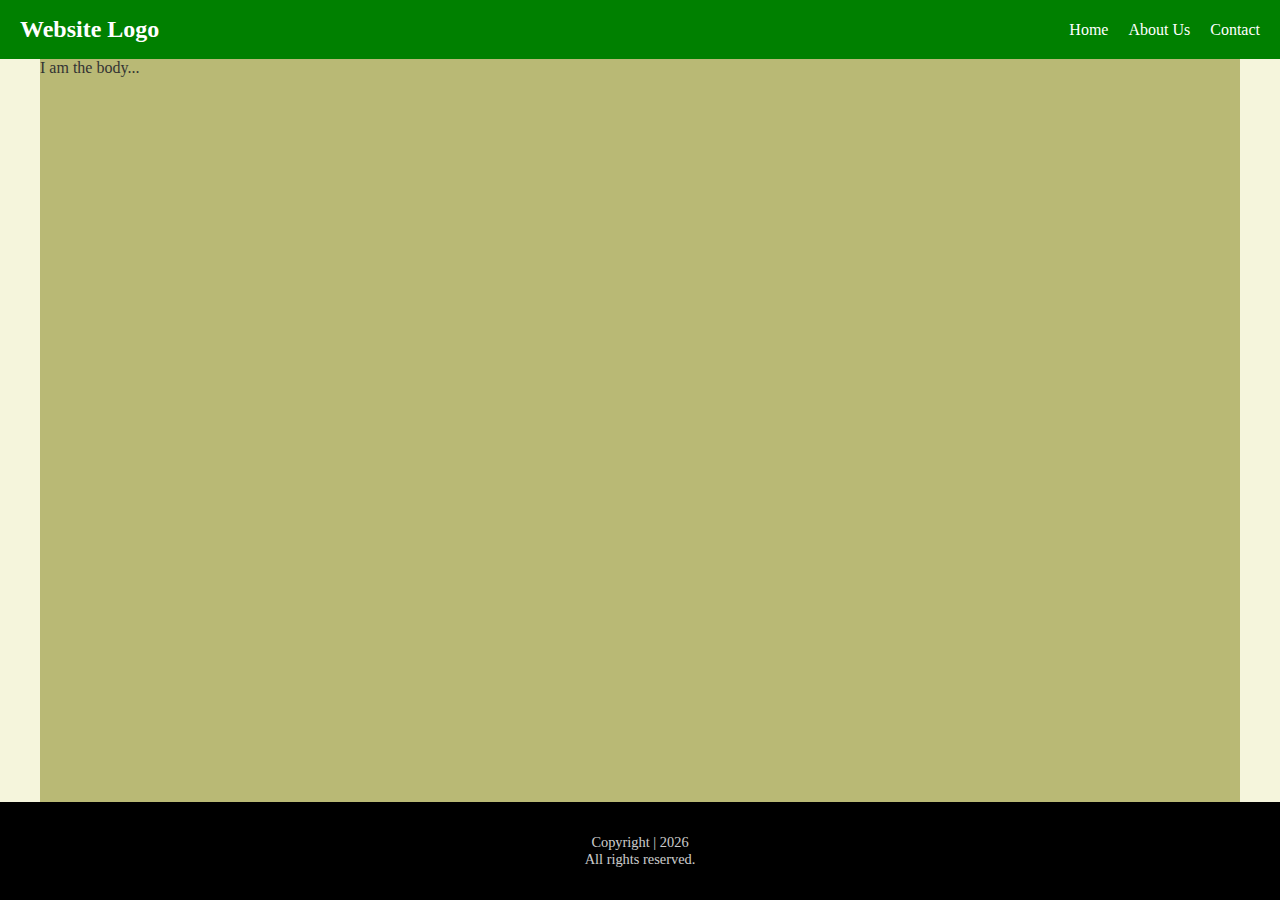
<file: index.html>
<!DOCTYPE html>
<html lang="en">

<head>
    <meta charset="UTF-8">
    <meta name="viewport" content="width=device-width, initial-scale=1.0">
    <title>First GitHub Project</title>
    <link rel="stylesheet" href="styles.css">
</head>

<body>
    <div id="navbar"></div>
    <div id="main-content">
        <p>I am the body...</p>
    </div>

    <div id="footer"></div>
</body>
<script src="loadContent.js"></script>

</html>
</file>
<file: styles.css>
*{
    margin: 0;
    padding: 0;
    box-sizing: border-box;
}

body{
    background-color: beige;
    color: #333;
    min-height: 100vh;
    display: flex;
    flex-direction: column;
}
nav{
    background-color: green;
    color: white;
    padding: 1rem 20px; /* why 1rem? */
    display: flex;
    justify-content: space-between;
    align-items: center;
    position: sticky;
    top: 0;
    
}
.logo{
    font-size: 1.5rem;
    font-weight: bold;
    color: white;
    text-decoration: none;
}
nav ul{
    list-style: none;
    display: flex;
    gap: 20px;
}
nav li a{
    text-decoration: none;
    color: white;
    transition: color 0.3s;
}
nav li a:hover{
    color: rgb(218, 218, 218);
}

#main-content{
    max-width: 1200px;
    width: 100%;
    flex: 1;
    width: 100%;
    margin: 0 auto;
    background-color: rgb(185, 185, 117);
}

footer{
    background-color: black;
    color: white;
    text-align: center;
    padding: 2rem 0px;
    margin-top: auto;
}
footer p{
    font-size: 0.9rem;
    opacity: 0.8;
}


@media (max-width: 768px) {
    nav{
        flex-direction: column;
        gap: 20px;
    }
    #main-content{
        padding: 1rem;
    }

}
</file>
